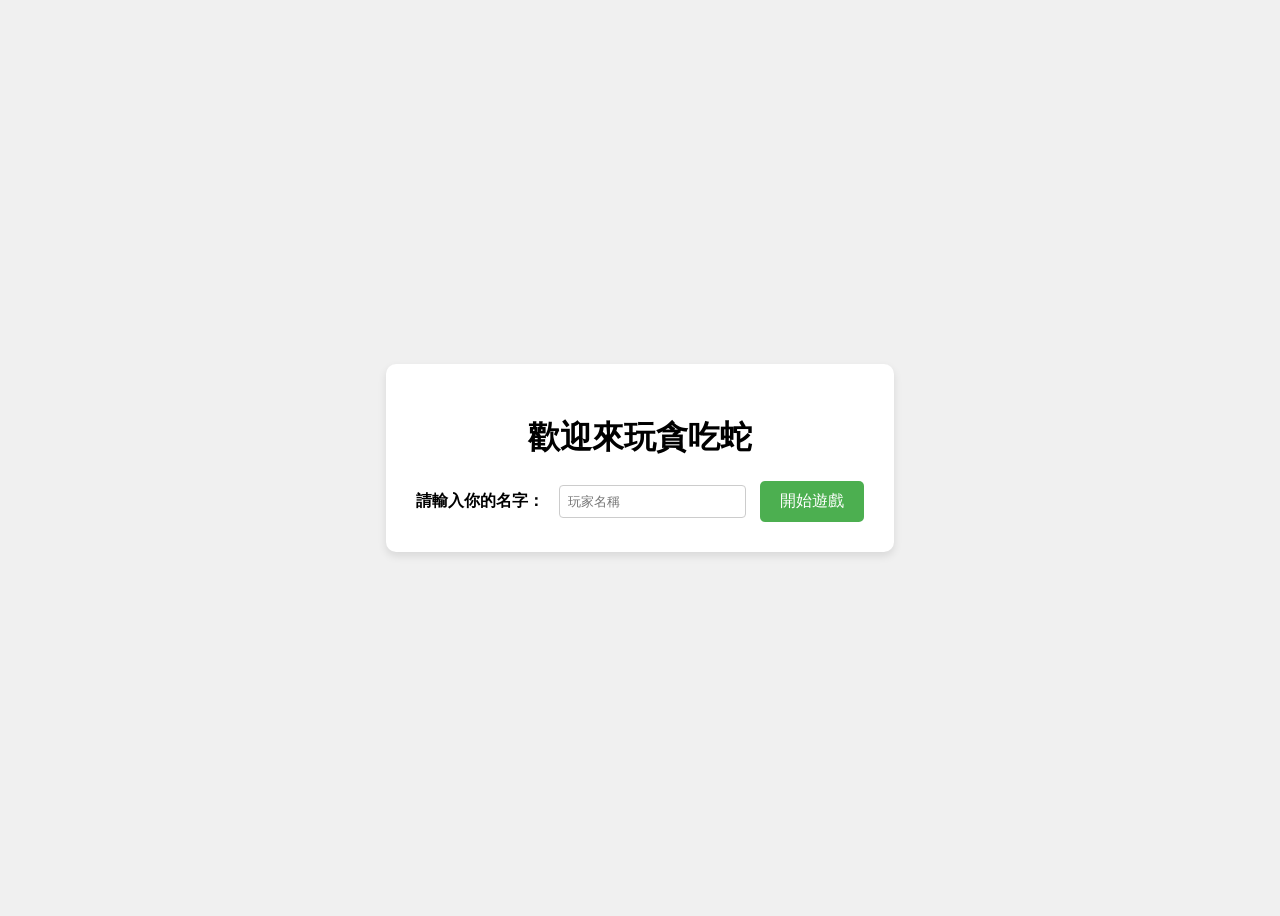
<file: index.html>
<!DOCTYPE html>
<html lang="zh-Hant">
<head>
  <meta charset="UTF-8">
  <title>貪吃蛇遊戲</title>
  <link rel="stylesheet" href="style.css">
</head>
<body>
  <div id="userForm">
    <h1>歡迎來玩貪吃蛇</h1>
    <label for="username">請輸入你的名字：</label>
    <input type="text" id="username" placeholder="玩家名稱" />
    <button onclick="initGame()">開始遊戲</button>
  </div>

  <div id="gameArea" style="display:none;">
    <div id="gameInfo">
        <span id="greeting">玩家：</span>
        <span id="scoreDisplay">分數：<span id="score">0</span></span>
    </div>
    <canvas id="gameCanvas" width="400" height="400"></canvas>
    <div id="gameOverScreen" style="display: none;">
        <h2>遊戲結束！</h2>
        <p>你的最終分數是：<span id="finalScore">0</span></p>
        <p>按 Enter 鍵重新開始</p>
    </div>

    <!-- 歷史分數顯示區塊 -->
    <div id="scoreHistory" style="margin-top: 20px;"></div>
  </div>

  <script src="play.js"></script>
</body>
</html>
</file>
<file: style.css>
body {
    font-family: 'Arial', sans-serif;
    background-color: #f0f0f0;
    display: flex;
    justify-content: center;
    align-items: center;
    min-height: 100vh;
    flex-direction: column; /* Allow stacking form and game area */
  }
  
  #userForm, #gameArea {
    text-align: center;
    background-color: #fff;
    padding: 30px;
    border-radius: 10px;
    box-shadow: 0 4px 8px rgba(0, 0, 0, 0.1);
    margin: 20px;
  }
  
  #userForm label {
    margin-right: 10px;
    font-weight: bold;
  }
  
  #userForm input[type="text"] {
    padding: 8px;
    border: 1px solid #ccc;
    border-radius: 4px;
    margin-right: 10px;
  }
  
  #userForm button, #gameOverScreen button {
    padding: 10px 20px;
    background-color: #4CAF50; /* Green */
    color: white;
    border: none;
    border-radius: 5px;
    cursor: pointer;
    font-size: 16px;
    transition: background-color 0.3s ease;
  }
  
  #userForm button:hover, #gameOverScreen button:hover {
    background-color: #45a049;
  }
  
  #gameInfo {
    margin-bottom: 15px;
    font-size: 1.1em;
    display: flex;
    justify-content: space-between; 
    padding: 0 10px; 
  }
  
  #greeting {
      font-weight: bold;
  }
  
  #scoreDisplay {
      font-weight: bold;
      color: #333;
  }
  
  #gameCanvas {
    background: #1a1a1a; 
    display: block;
    margin: 0 auto; 
    border: 5px solid #333; 
    box-shadow: inset 0 0 10px rgba(0,0,0,0.5); 
  }
  
  #gameOverScreen {
      position: absolute;
      top: 50%;
      left: 50%;
      transform: translate(-50%, -50%);
      background-color: rgba(255, 255, 255, 0.9); 
      padding: 40px;
      border-radius: 10px;
      box-shadow: 0 5px 15px rgba(0, 0, 0, 0.2);
      text-align: center;
      color: #333;
      z-index: 10; 
  }
  
  #gameOverScreen h2 {
      color: #d9534f;
      margin-bottom: 15px;
  }
  
  #gameOverScreen p {
      margin: 10px 0;
      font-size: 1.1em;
  }
</file>
